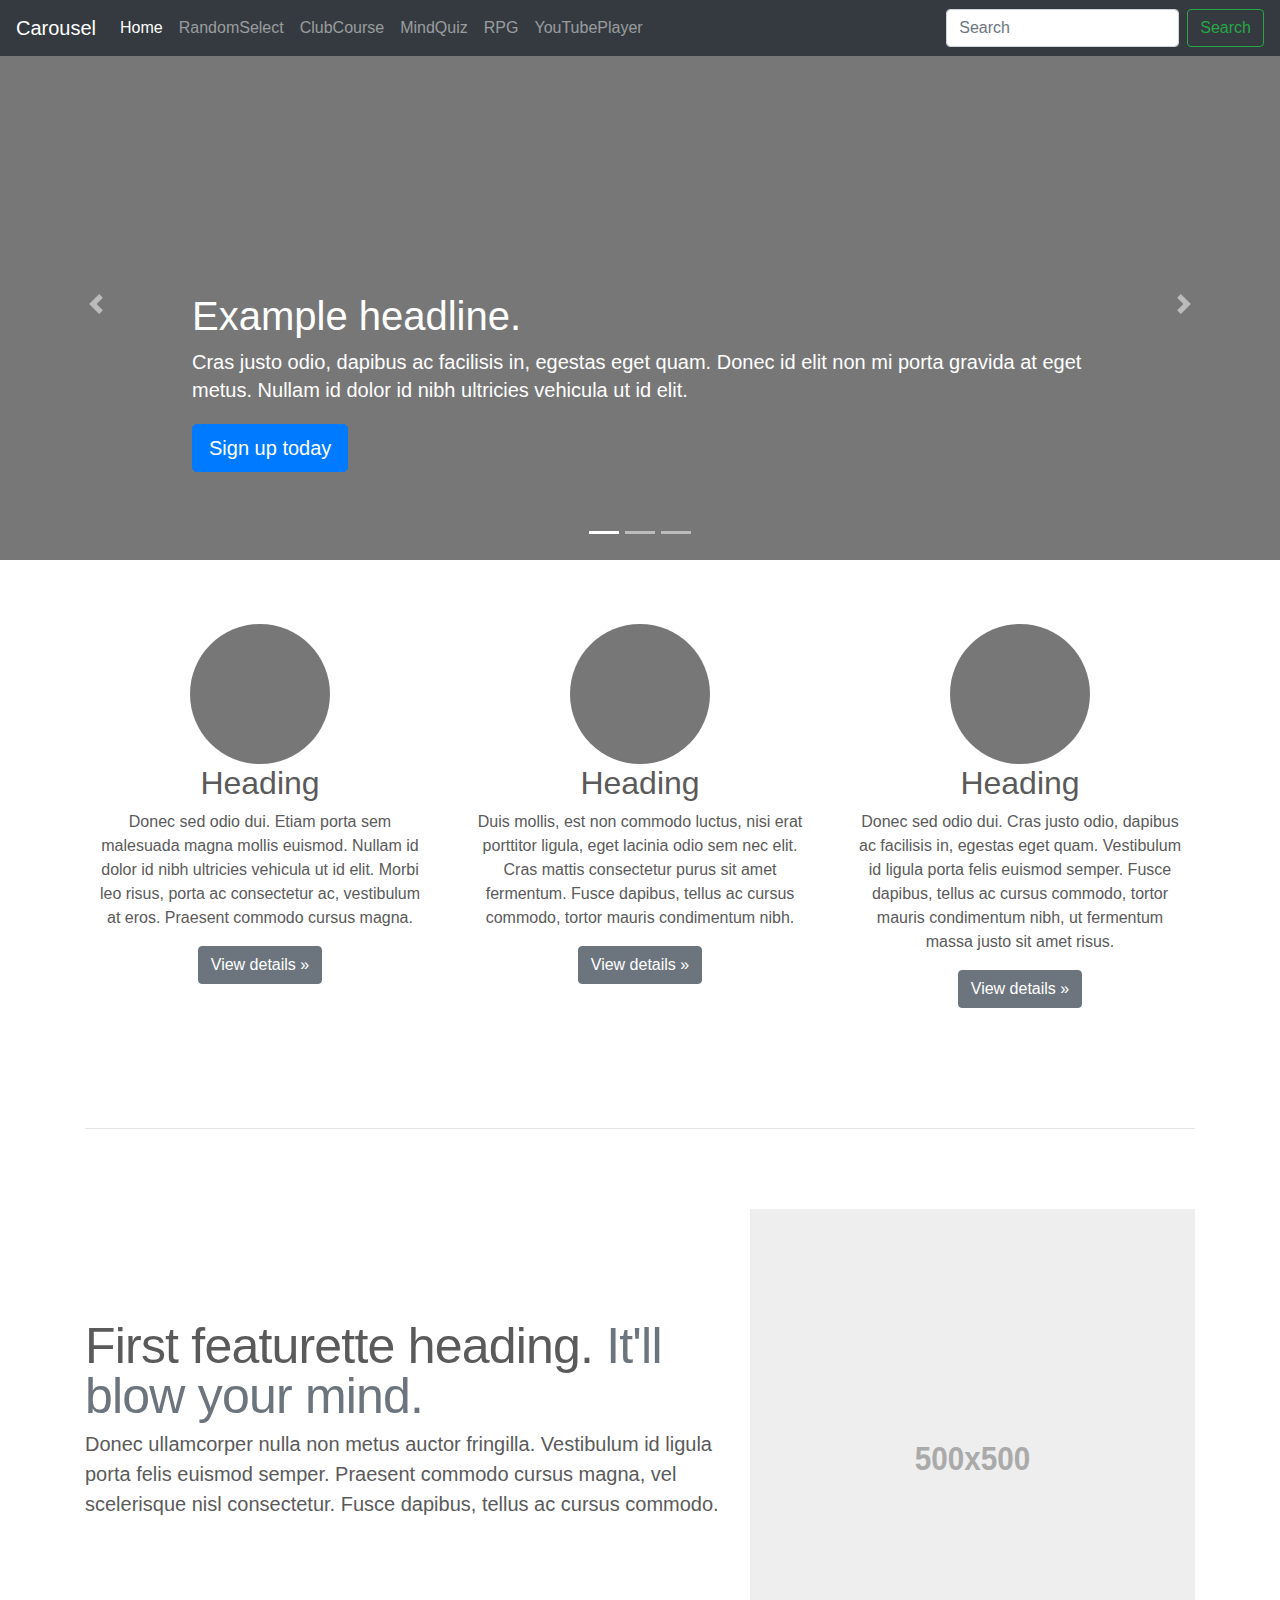
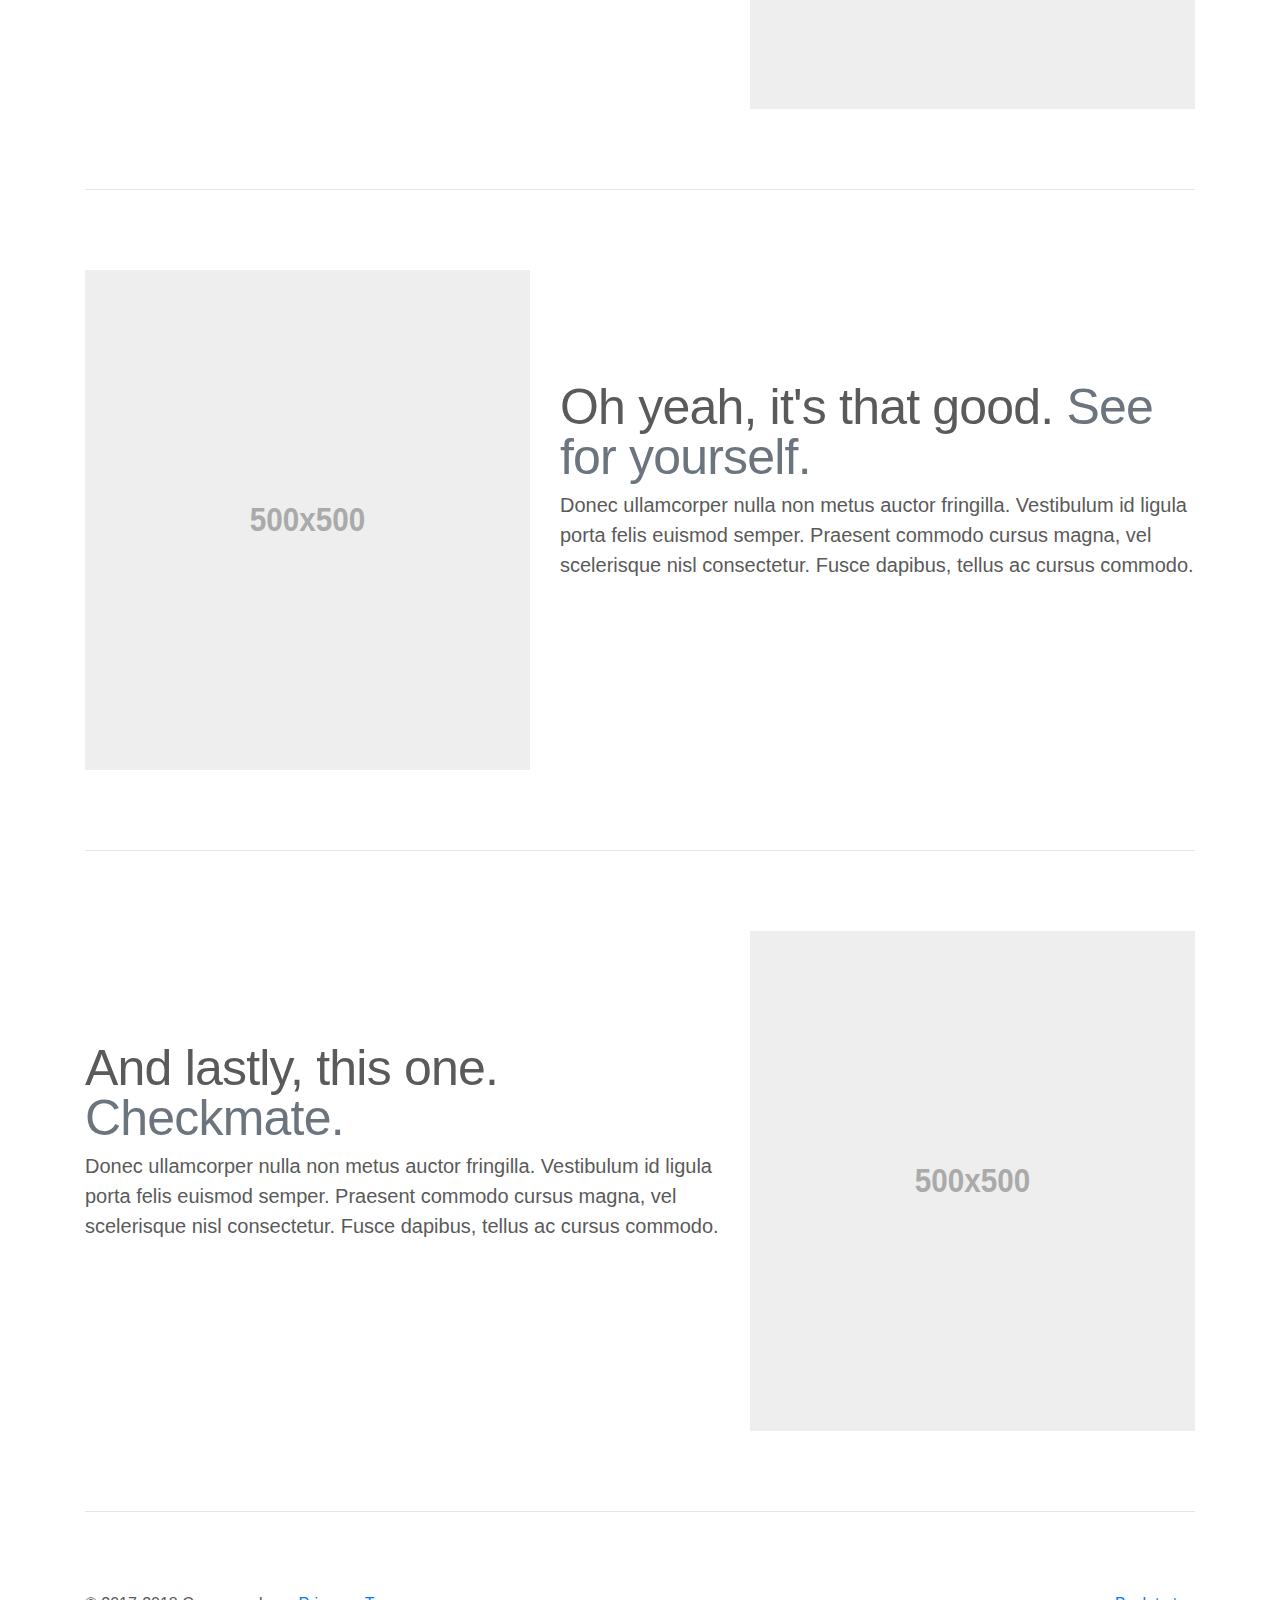
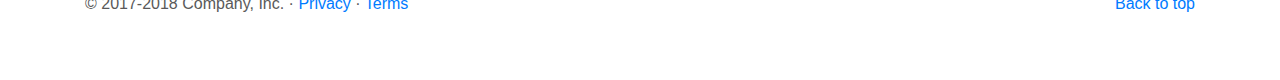
<file: index.html>
<!doctype html>
<html lang="en">
  <head>
    <meta charset="utf-8">
    <meta name="viewport" content="width=device-width, initial-scale=1, shrink-to-fit=no">
    <meta name="description" content="">
    <meta name="author" content="">
    <link rel="icon" href="favicon.ico">

    <title>Carousel Template for Bootstrap</title>

    <!-- Bootstrap core CSS -->
    <link href="dist/css/bootstrap.min.css" rel="stylesheet">

    <!-- Custom styles for this template -->
    <link href="carousel.css" rel="stylesheet">
  </head>
  <body>

    <header>
      <nav class="navbar navbar-expand-md navbar-dark fixed-top bg-dark">
        <a class="navbar-brand" href="#">Carousel</a>
        <button class="navbar-toggler" type="button" data-toggle="collapse" data-target="#navbarCollapse" aria-controls="navbarCollapse" aria-expanded="false" aria-label="Toggle navigation">
          <span class="navbar-toggler-icon"></span>
        </button>
        <div class="collapse navbar-collapse" id="navbarCollapse">
          <ul class="navbar-nav mr-auto">
            <li class="nav-item active">
              <a class="nav-link" href="#">Home <span class="sr-only">(current)</span></a>
            </li>
            <li class="nav-item">
              <a class="nav-link" href="random_selector.html">RandomSelect</a>
            </li>
            <li class="nav-item">
              <a class="nav-link" href="club_course.html">ClubCourse</a>
            </li>
            <li class="nav-item">
              <a class="nav-link" href="mind_quiz.html">MindQuiz</a>
          </li>
          <li class="nav-item">
            <a class="nav-link" href="simple_RPG.html">RPG</a>
        </li>
        <li class="nav-iteme">
          <a class="nav-link" href="youtube_player.html">YouTubePlayer</a>
      </li>
            <!-- <li class="nav-item">
              <a class="nav-link disabled" href="#">Disabled</a>
            </li> -->
          </ul>
          <form class="form-inline mt-2 mt-md-0">
            <input class="form-control mr-sm-2" type="text" placeholder="Search" aria-label="Search">
            <button class="btn btn-outline-success my-2 my-sm-0" type="submit">Search</button>
          </form>
        </div>
      </nav>
    </header>

    <main role="main">

      <div id="myCarousel" class="carousel slide" data-ride="carousel">
        <ol class="carousel-indicators">
          <li data-target="#myCarousel" data-slide-to="0" class="active"></li>
          <li data-target="#myCarousel" data-slide-to="1"></li>
          <li data-target="#myCarousel" data-slide-to="2"></li>
        </ol>
        <div class="carousel-inner">
          <div class="carousel-item active">
            <img class="first-slide" src="[data-uri]" alt="First slide">
            <div class="container">
              <div class="carousel-caption text-left">
                <h1>Example headline.</h1>
                <p>Cras justo odio, dapibus ac facilisis in, egestas eget quam. Donec id elit non mi porta gravida at eget metus. Nullam id dolor id nibh ultricies vehicula ut id elit.</p>
                <p><a class="btn btn-lg btn-primary" href="#" role="button">Sign up today</a></p>
              </div>
            </div>
          </div>
          <div class="carousel-item">
            <img class="second-slide" src="[data-uri]" alt="Second slide">
            <div class="container">
              <div class="carousel-caption">
                <h1>Another example headline.</h1>
                <p>Cras justo odio, dapibus ac facilisis in, egestas eget quam. Donec id elit non mi porta gravida at eget metus. Nullam id dolor id nibh ultricies vehicula ut id elit.</p>
                <p><a class="btn btn-lg btn-primary" href="#" role="button">Learn more</a></p>
              </div>
            </div>
          </div>
          <div class="carousel-item">
            <img class="third-slide" src="[data-uri]" alt="Third slide">
            <div class="container">
              <div class="carousel-caption text-right">
                <h1>One more for good measure.</h1>
                <p>Cras justo odio, dapibus ac facilisis in, egestas eget quam. Donec id elit non mi porta gravida at eget metus. Nullam id dolor id nibh ultricies vehicula ut id elit.</p>
                <p><a class="btn btn-lg btn-primary" href="#" role="button">Browse gallery</a></p>
              </div>
            </div>
          </div>
        </div>
        <a class="carousel-control-prev" href="#myCarousel" role="button" data-slide="prev">
          <span class="carousel-control-prev-icon" aria-hidden="true"></span>
          <span class="sr-only">Previous</span>
        </a>
        <a class="carousel-control-next" href="#myCarousel" role="button" data-slide="next">
          <span class="carousel-control-next-icon" aria-hidden="true"></span>
          <span class="sr-only">Next</span>
        </a>
      </div>


      <!-- Marketing messaging and featurettes
      ================================================== -->
      <!-- Wrap the rest of the page in another container to center all the content. -->

      <div class="container marketing">

        <!-- Three columns of text below the carousel -->
        <div class="row">
          <div class="col-lg-4">
            <img class="rounded-circle" src="[data-uri]" alt="Generic placeholder image" width="140" height="140">
            <h2>Heading</h2>
            <p>Donec sed odio dui. Etiam porta sem malesuada magna mollis euismod. Nullam id dolor id nibh ultricies vehicula ut id elit. Morbi leo risus, porta ac consectetur ac, vestibulum at eros. Praesent commodo cursus magna.</p>
            <p><a class="btn btn-secondary" href="#" role="button">View details &raquo;</a></p>
          </div><!-- /.col-lg-4 -->
          <div class="col-lg-4">
            <img class="rounded-circle" src="[data-uri]" alt="Generic placeholder image" width="140" height="140">
            <h2>Heading</h2>
            <p>Duis mollis, est non commodo luctus, nisi erat porttitor ligula, eget lacinia odio sem nec elit. Cras mattis consectetur purus sit amet fermentum. Fusce dapibus, tellus ac cursus commodo, tortor mauris condimentum nibh.</p>
            <p><a class="btn btn-secondary" href="#" role="button">View details &raquo;</a></p>
          </div><!-- /.col-lg-4 -->
          <div class="col-lg-4">
            <img class="rounded-circle" src="[data-uri]" alt="Generic placeholder image" width="140" height="140">
            <h2>Heading</h2>
            <p>Donec sed odio dui. Cras justo odio, dapibus ac facilisis in, egestas eget quam. Vestibulum id ligula porta felis euismod semper. Fusce dapibus, tellus ac cursus commodo, tortor mauris condimentum nibh, ut fermentum massa justo sit amet risus.</p>
            <p><a class="btn btn-secondary" href="#" role="button">View details &raquo;</a></p>
          </div><!-- /.col-lg-4 -->
        </div><!-- /.row -->


        <!-- START THE FEATURETTES -->

        <hr class="featurette-divider">

        <div class="row featurette">
          <div class="col-md-7">
            <h2 class="featurette-heading">First featurette heading. <span class="text-muted">It'll blow your mind.</span></h2>
            <p class="lead">Donec ullamcorper nulla non metus auctor fringilla. Vestibulum id ligula porta felis euismod semper. Praesent commodo cursus magna, vel scelerisque nisl consectetur. Fusce dapibus, tellus ac cursus commodo.</p>
          </div>
          <div class="col-md-5">
            <img class="featurette-image img-fluid mx-auto" data-src="holder.js/500x500/auto" alt="Generic placeholder image">
          </div>
        </div>

        <hr class="featurette-divider">

        <div class="row featurette">
          <div class="col-md-7 order-md-2">
            <h2 class="featurette-heading">Oh yeah, it's that good. <span class="text-muted">See for yourself.</span></h2>
            <p class="lead">Donec ullamcorper nulla non metus auctor fringilla. Vestibulum id ligula porta felis euismod semper. Praesent commodo cursus magna, vel scelerisque nisl consectetur. Fusce dapibus, tellus ac cursus commodo.</p>
          </div>
          <div class="col-md-5 order-md-1">
            <img class="featurette-image img-fluid mx-auto" data-src="holder.js/500x500/auto" alt="Generic placeholder image">
          </div>
        </div>

        <hr class="featurette-divider">

        <div class="row featurette">
          <div class="col-md-7">
            <h2 class="featurette-heading">And lastly, this one. <span class="text-muted">Checkmate.</span></h2>
            <p class="lead">Donec ullamcorper nulla non metus auctor fringilla. Vestibulum id ligula porta felis euismod semper. Praesent commodo cursus magna, vel scelerisque nisl consectetur. Fusce dapibus, tellus ac cursus commodo.</p>
          </div>
          <div class="col-md-5">
            <img class="featurette-image img-fluid mx-auto" data-src="holder.js/500x500/auto" alt="Generic placeholder image">
          </div>
        </div>

        <hr class="featurette-divider">

        <!-- /END THE FEATURETTES -->

      </div><!-- /.container -->


      <!-- FOOTER -->
      <footer class="container">
        <p class="float-right"><a href="#">Back to top</a></p>
        <p>&copy; 2017-2018 Company, Inc. &middot; <a href="#">Privacy</a> &middot; <a href="#">Terms</a></p>
      </footer>
    </main>

    <!-- Bootstrap core JavaScript
    ================================================== -->
    <!-- Placed at the end of the document so the pages load faster -->
    <script src="https://code.jquery.com/jquery-3.3.1.slim.min.js" integrity="sha384-q8i/X+965DzO0rT7abK41JStQIAqVgRVzpbzo5smXKp4YfRvH+8abtTE1Pi6jizo" crossorigin="anonymous"></script>
    <script>window.jQuery || document.write('<script src="assets/js/vendor/jquery-slim.min.js"><\/script>')</script>
    <script src="assets/js/vendor/popper.min.js"></script>
    <script src="dist/js/bootstrap.min.js"></script>
    <!-- Just to make our placeholder images work. Don't actually copy the next line! -->
    <script src="assets/js/vendor/holder.min.js"></script>
  </body>
</html>
</file>
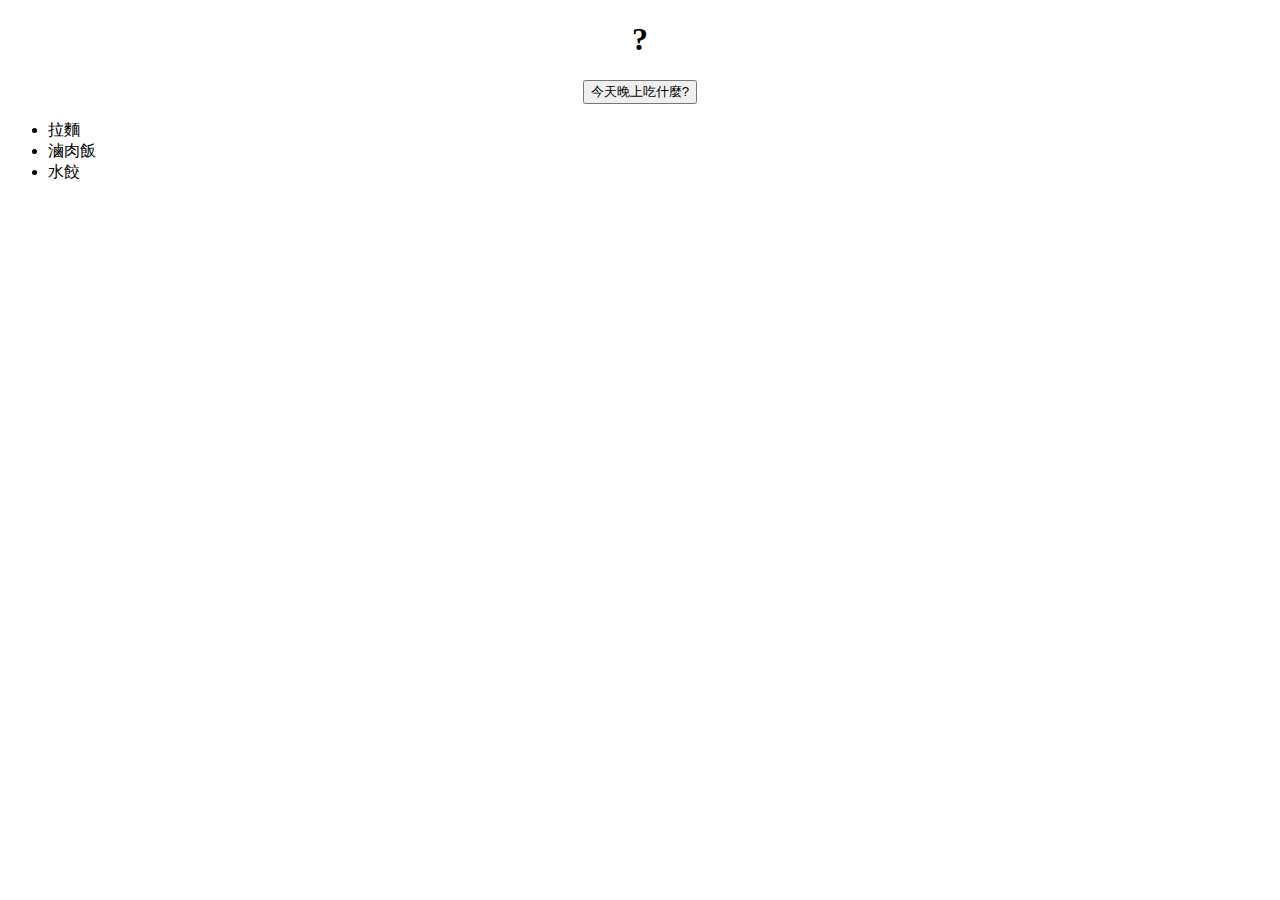
<file: lab1/index.html>
<!DOCTYPE html>
<html>

<head>
    <meta charset="utf-8">
    <meta http-equiv="X-UA-Compatible" content="IE=edge">
    <title></title>
    <meta name="description" content="">
    <meta name="viewport" content="width=device-width, initial-scale=1">
    <link rel="stylesheet" href="style.css">
</head>

<body>
    <h1>?</h1>
    <input type="button" value="今天晚上吃什麼?">
    <ul id = "choice">
        <li>拉麵</li>
        <li>滷肉飯</li>
        <li>水餃</li>
    </ul>
    <img id="wired">
    <script src="https://code.jquery.com/jquery-3.6.0.min.js"></script>
    <script src="main.js" async defer></script>
</body>

</html>
</file>
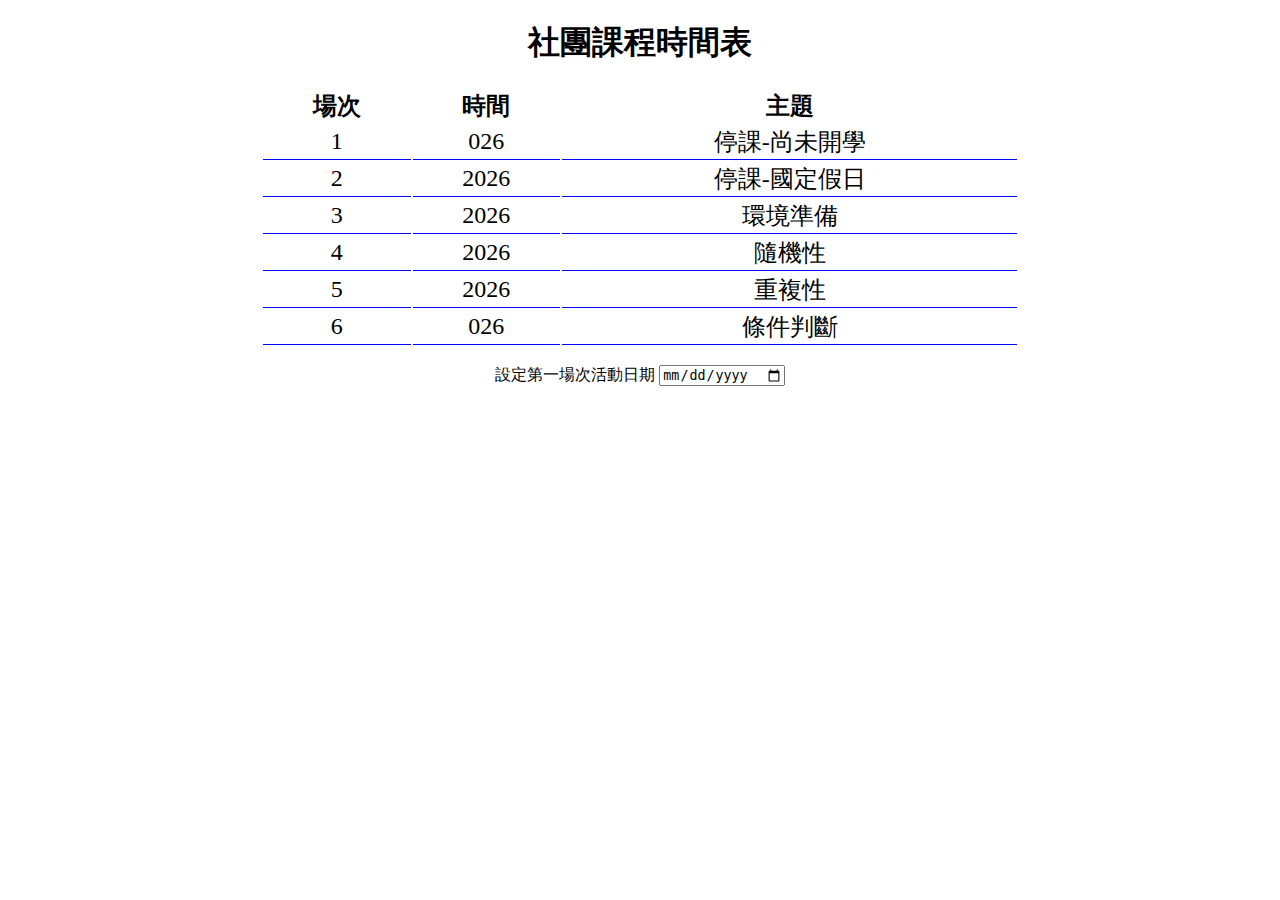
<file: lab2/index.html>
<!DOCTYPE html>
<html>

<head>
    <meta charset="utf-8">
    <meta http-equiv="X-UA-Compatible" content="IE=edge">
    <title></title>
    <meta name="description" content="">
    <meta name="viewport" content="width=device-width, initial-scale=1">
    <link rel="stylesheet" href="style.css">
</head>

<body>
    <h1>社團課程時間表</h1>
    <table id="courseTable"></table><br>
    設定第一場次活動日期 <input type="date" id="myDate" name="myDate">
    <script src="http://code.jquery.com/jquery-3.6.0.min.js"></script>
    <script src="topic.js"></script>
    <script src="main.js"></script>
</body>

</html>
</file>
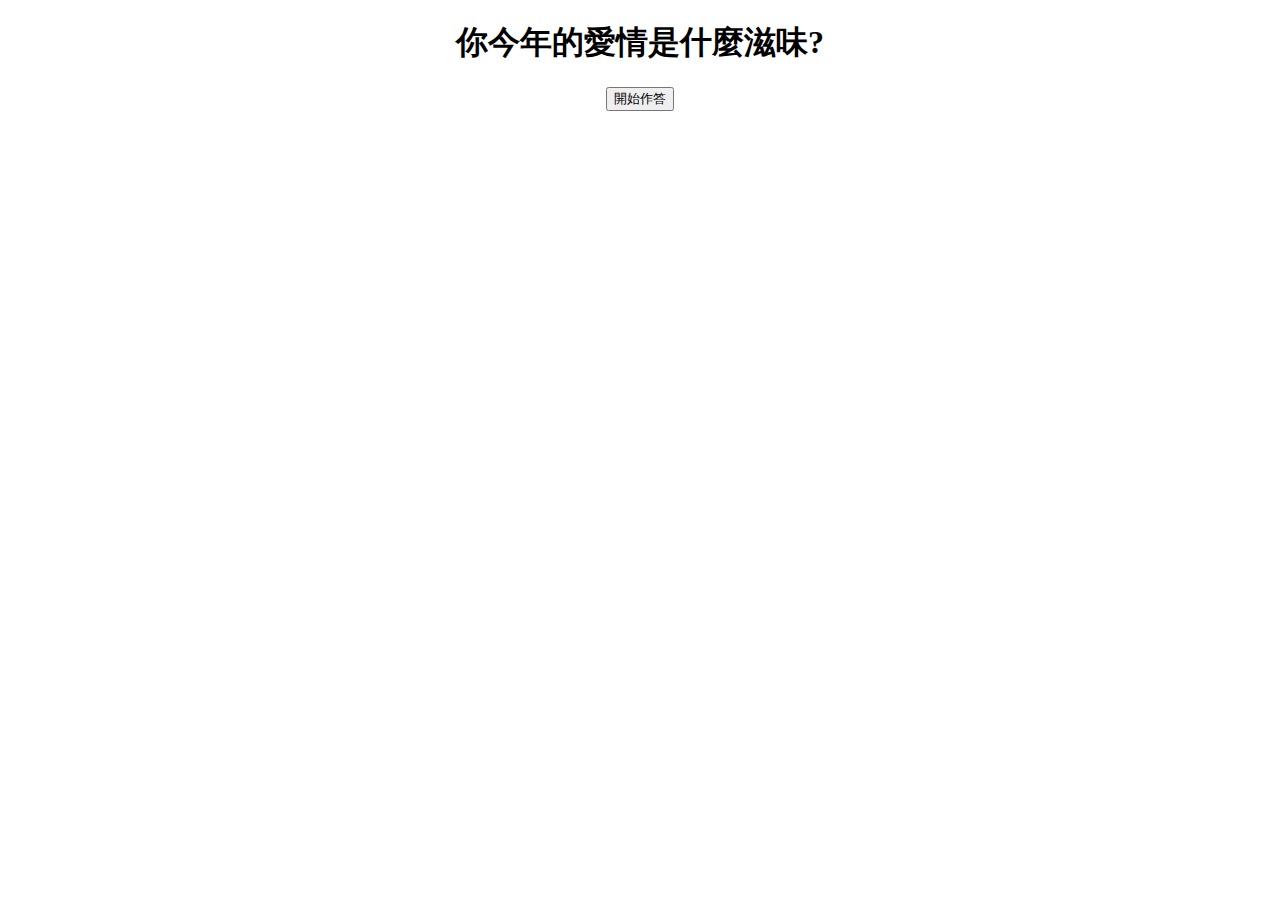
<file: lab3/index.html>
<!DOCTYPE html>
<html>
    <head>
        <meta charset="utf-8">
        <meta http-equiv="X-UA-Compatible" content="IE=edge">
        <title>Mind Quiz</title>
        <meta name="description" content="">
        <meta name="viewport" content="width=device-width, initial-scale=1">
        <link rel="stylesheet" href="style.css">
    </head>
    <body>
        <h1>你今年的愛情是什麼滋味?</h1>
        <div>
            <h2 id="question"></h2>
            <div id="options"></div>
        </div>
        <input id="startButton" type="button" value="開始作答">
        <script src="https://code.jquery.com/jquery-3.6.0.min.js"></script>
        <script src="data.js"></script>
        <script src="main.js"></script>
    </body>
</html>
</file>
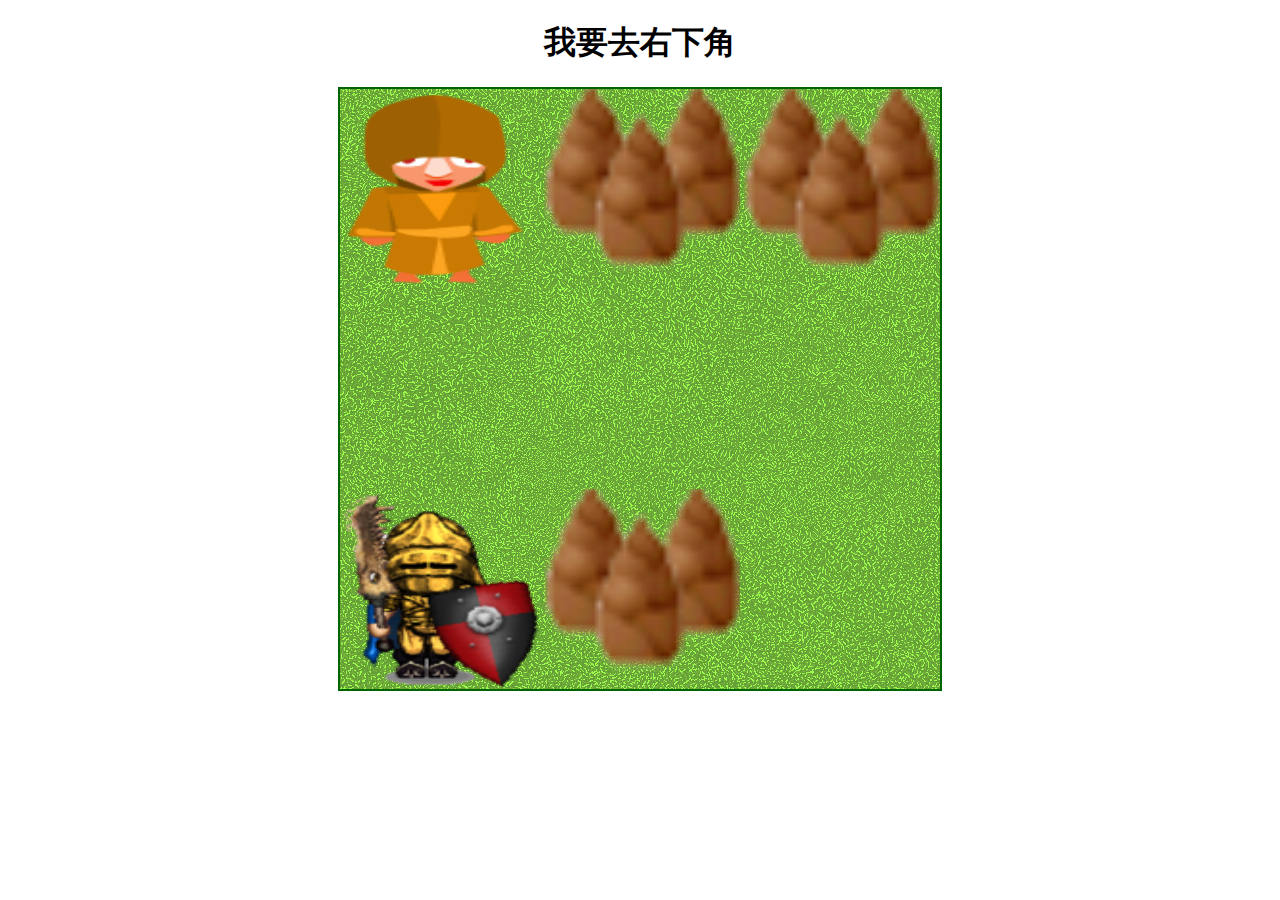
<file: lab4/index.html>
<!DOCTYPE html>
<html>

<head>
    <meta charset="utf-8">
    <meta http-equiv="X-UA-Compatible" content="IE=edge">
    <title>simpleRPG</title>
    <meta name="description" content="">
    <meta name="viewport" content="width=device-width, initial-scale=1">
    <link rel="stylesheet" href="style.css">
</head>

<body>
    <h1>我要去右下角</h1>
    <div>
        <canvas id="myCanvas" width="600" height="600"></canvas>
        <p id="talkBox"></p>
    </div>
    <script src="https://code.jquery.com/jquery-3.6.0.min.js"></script>
    <script src="main.js" async defer></script>
</body>

</html>
</file>
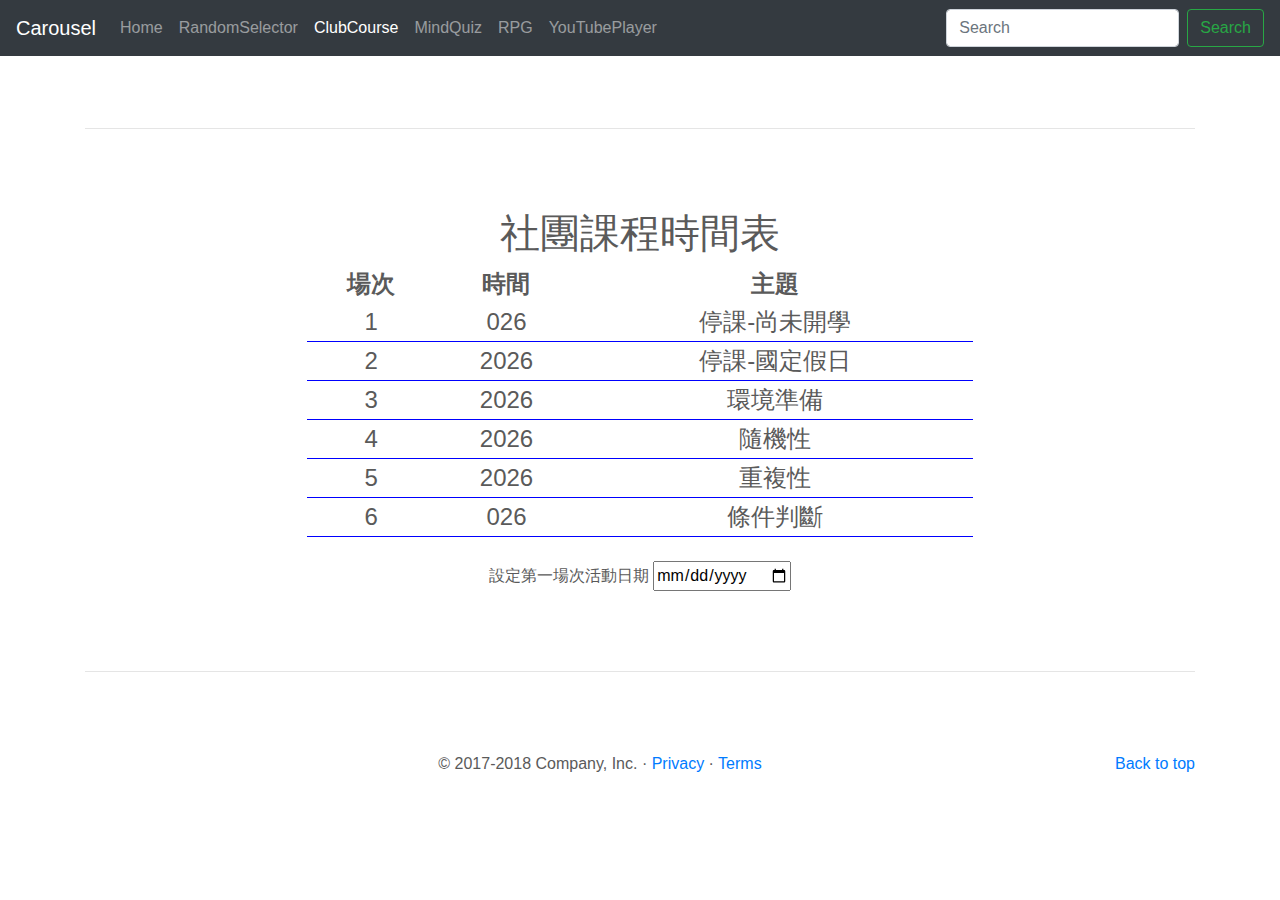
<file: club_course.html>
<!doctype html>
<html lang="en">

<head>
    <meta charset="utf-8">
    <meta name="viewport" content="width=device-width, initial-scale=1, shrink-to-fit=no">
    <meta name="description" content="">
    <meta name="author" content="">
    <link rel="icon" href="favicon.ico">

    <title>Carousel Template for Bootstrap</title>

    <!-- Bootstrap core CSS -->
    <link href="dist/css/bootstrap.min.css" rel="stylesheet">
    <link href="lab2/style.css" rel="stylesheet">

    <!-- Custom styles for this template -->
    <link href="carousel.css" rel="stylesheet">
</head>

<body>

    <header>
        <nav class="navbar navbar-expand-md navbar-dark fixed-top bg-dark">
            <a class="navbar-brand" href="#">Carousel</a>
            <button class="navbar-toggler" type="button" data-toggle="collapse" data-target="#navbarCollapse"
                aria-controls="navbarCollapse" aria-expanded="false" aria-label="Toggle navigation">
                <span class="navbar-toggler-icon"></span>
            </button>
            <div class="collapse navbar-collapse" id="navbarCollapse">
                <ul class="navbar-nav mr-auto">
                    <li class="nav-item">
                        <a class="nav-link" href="index.html">Home </a>
                    </li>
                    <li class="nav-item">
                        <a class="nav-link" href="random_selector.html">RandomSelector </a>
                    </li>
                    <li class="nav-item active">
                        <a class="nav-link" href="#">ClubCourse<span class="sr-only">(current)</span></a>
                    </li>
                    <li class="nav-item">
                        <a class="nav-link" href="mind_quiz.html">MindQuiz</a>
                    </li>
                    <li class="nav-item">
                        <a class="nav-link" href="simple_RPG.html">RPG</a>
                    </li>
                    <li class="nav-iteme">
                        <a class="nav-link" href="youtube_player.html">YouTubePlayer</a>
                    </li>
                    <!-- <li class="nav-item">
              <a class="nav-link disabled" href="#">Disabled</a>
            </li> -->
                </ul>
                <form class="form-inline mt-2 mt-md-0">
                    <input class="form-control mr-sm-2" type="text" placeholder="Search" aria-label="Search">
                    <button class="btn btn-outline-success my-2 my-sm-0" type="submit">Search</button>
                </form>
            </div>
        </nav>
    </header>

    <main role="main">



        <!-- Marketing messaging and featurettes
      ================================================== -->
        <!-- Wrap the rest of the page in another container to center all the content. -->

        <div class="container marketing">

            <!-- START THE FEATURETTES -->

            <hr class="featurette-divider">

            <h1>社團課程時間表</h1>

            <table id="courseTable"></table><br>
            設定第一場次活動日期 <input type="date" id="myDate" name="myDate">

            <hr class="featurette-divider">

            <!-- /END THE FEATURETTES -->

        </div><!-- /.container -->


        <!-- FOOTER -->
        <footer class="container">
            <p class="float-right"><a href="#">Back to top</a></p>
            <p>&copy; 2017-2018 Company, Inc. &middot; <a href="#">Privacy</a> &middot; <a href="#">Terms</a></p>
        </footer>
    </main>

    <!-- Bootstrap core JavaScript
    ================================================== -->
    <!-- Placed at the end of the document so the pages load faster -->
    <script src="https://code.jquery.com/jquery-3.3.1.slim.min.js"
        integrity="sha384-q8i/X+965DzO0rT7abK41JStQIAqVgRVzpbzo5smXKp4YfRvH+8abtTE1Pi6jizo"
        crossorigin="anonymous"></script>
    <script>window.jQuery || document.write('<script src="assets/js/vendor/jquery-slim.min.js"><\/script>')</script>
    <script src="assets/js/vendor/popper.min.js"></script>
    <script src="dist/js/bootstrap.min.js"></script>
    <!-- Just to make our placeholder images work. Don't actually copy the next line! -->
    <script src="assets/js/vendor/holder.min.js"></script>
    <script src="lab2/topic.js"></script>
    <script src="lab2/main.js"></script>
</body>

</html>
</file>
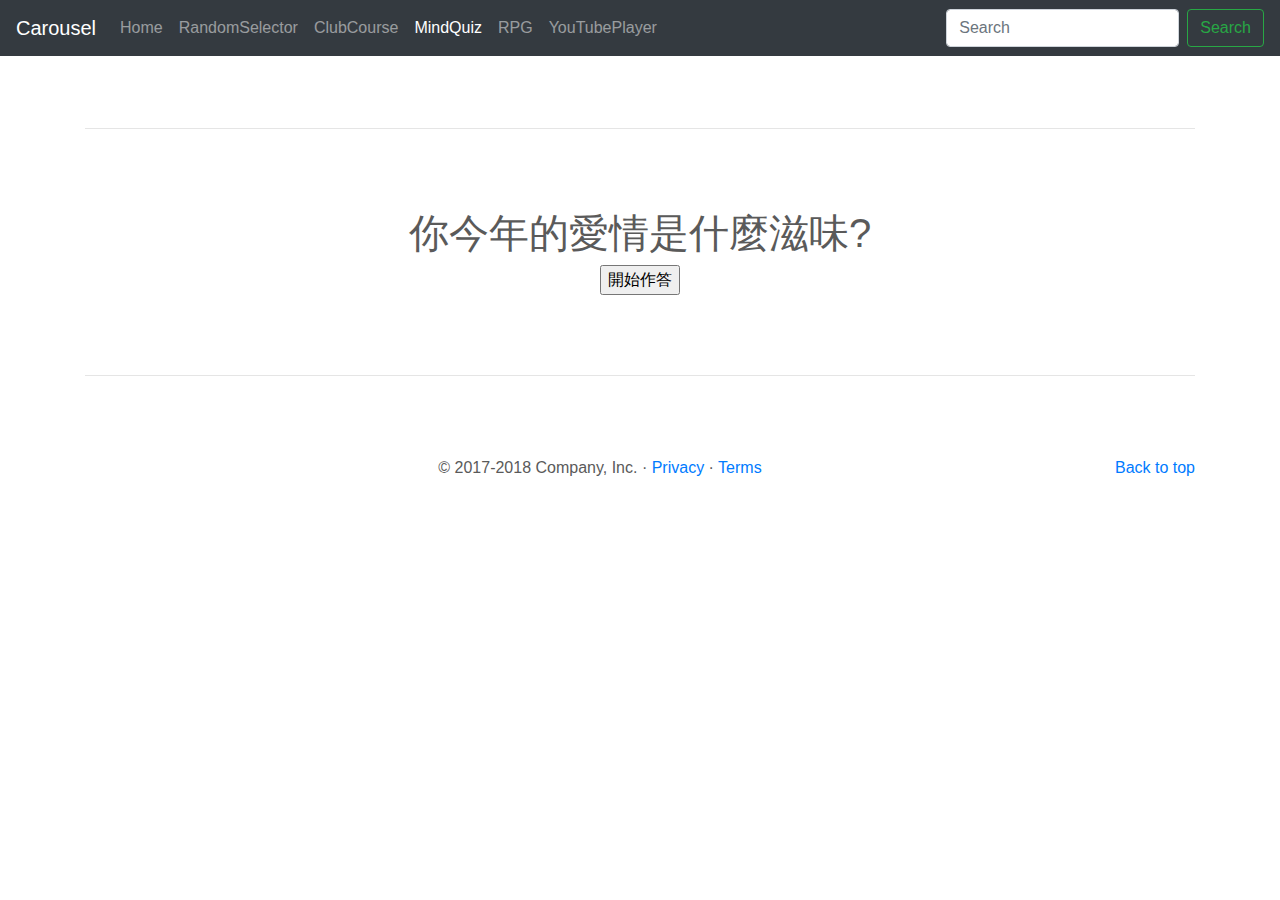
<file: mind_quiz.html>
<!doctype html>
<html lang="en">

<head>
    <meta charset="utf-8">
    <meta name="viewport" content="width=device-width, initial-scale=1, shrink-to-fit=no">
    <meta name="description" content="">
    <meta name="author" content="">
    <link rel="icon" href="favicon.ico">

    <title>Carousel Template for Bootstrap</title>

    <!-- Bootstrap core CSS -->
    <link href="dist/css/bootstrap.min.css" rel="stylesheet">
    <link href="lab3/style.css" rel="stylesheet">

    <!-- Custom styles for this template -->
    <link href="carousel.css" rel="stylesheet">
</head>

<body>

    <header>
        <nav class="navbar navbar-expand-md navbar-dark fixed-top bg-dark">
            <a class="navbar-brand" href="#">Carousel</a>
            <button class="navbar-toggler" type="button" data-toggle="collapse" data-target="#navbarCollapse"
                aria-controls="navbarCollapse" aria-expanded="false" aria-label="Toggle navigation">
                <span class="navbar-toggler-icon"></span>
            </button>
            <div class="collapse navbar-collapse" id="navbarCollapse">
                <ul class="navbar-nav mr-auto">
                    <li class="nav-item">
                        <a class="nav-link" href="index.html">Home </a>
                    </li>
                    <li class="nav-item">
                        <a class="nav-link" href="random_selector.html">RandomSelector </a>
                    </li>
                    <li class="nav-item">
                        <a class="nav-link" href="club_course.html">ClubCourse</a>
                    </li>
                    <li class="nav-item active">
                        <a class="nav-link" href="#">MindQuiz <span class="sr-only">(current)</span></a>
                    </li>
                    <li class="nav-item">
                        <a class="nav-link" href="simple_RPG.html">RPG</a>
                    </li>
                    <li class="nav-iteme">
                        <a class="nav-link" href="youtube_player.html">YouTubePlayer</a>
                    </li>
                    <!-- <li class="nav-item">
              <a class="nav-link disabled" href="#">Disabled</a>
            </li> -->
                </ul>
                <form class="form-inline mt-2 mt-md-0">
                    <input class="form-control mr-sm-2" type="text" placeholder="Search" aria-label="Search">
                    <button class="btn btn-outline-success my-2 my-sm-0" type="submit">Search</button>
                </form>
            </div>
        </nav>
    </header>

    <main role="main">



        <!-- Marketing messaging and featurettes
      ================================================== -->
        <!-- Wrap the rest of the page in another container to center all the content. -->

        <div class="container marketing">

            <!-- START THE FEATURETTES -->

            <hr class="featurette-divider">

            <h1>你今年的愛情是什麼滋味?</h1>
            <div>
                <h2 id="question"></h2>
                <div id="options"></div>
            </div>
            <input id="startButton" type="button" value="開始作答">

            <hr class="featurette-divider">

            <!-- /END THE FEATURETTES -->

        </div><!-- /.container -->


        <!-- FOOTER -->
        <footer class="container">
            <p class="float-right"><a href="#">Back to top</a></p>
            <p>&copy; 2017-2018 Company, Inc. &middot; <a href="#">Privacy</a> &middot; <a href="#">Terms</a></p>
        </footer>
    </main>

    <!-- Bootstrap core JavaScript
    ================================================== -->
    <!-- Placed at the end of the document so the pages load faster -->
    <script src="https://code.jquery.com/jquery-3.3.1.slim.min.js"
        integrity="sha384-q8i/X+965DzO0rT7abK41JStQIAqVgRVzpbzo5smXKp4YfRvH+8abtTE1Pi6jizo"
        crossorigin="anonymous"></script>
    <script>window.jQuery || document.write('<script src="assets/js/vendor/jquery-slim.min.js"><\/script>')</script>
    <script src="assets/js/vendor/popper.min.js"></script>
    <script src="dist/js/bootstrap.min.js"></script>
    <!-- Just to make our placeholder images work. Don't actually copy the next line! -->
    <script src="assets/js/vendor/holder.min.js"></script>
    <script src="lab3/data.js"></script>
    <script src="lab3/main.js"></script>
</body>

</html>
</file>
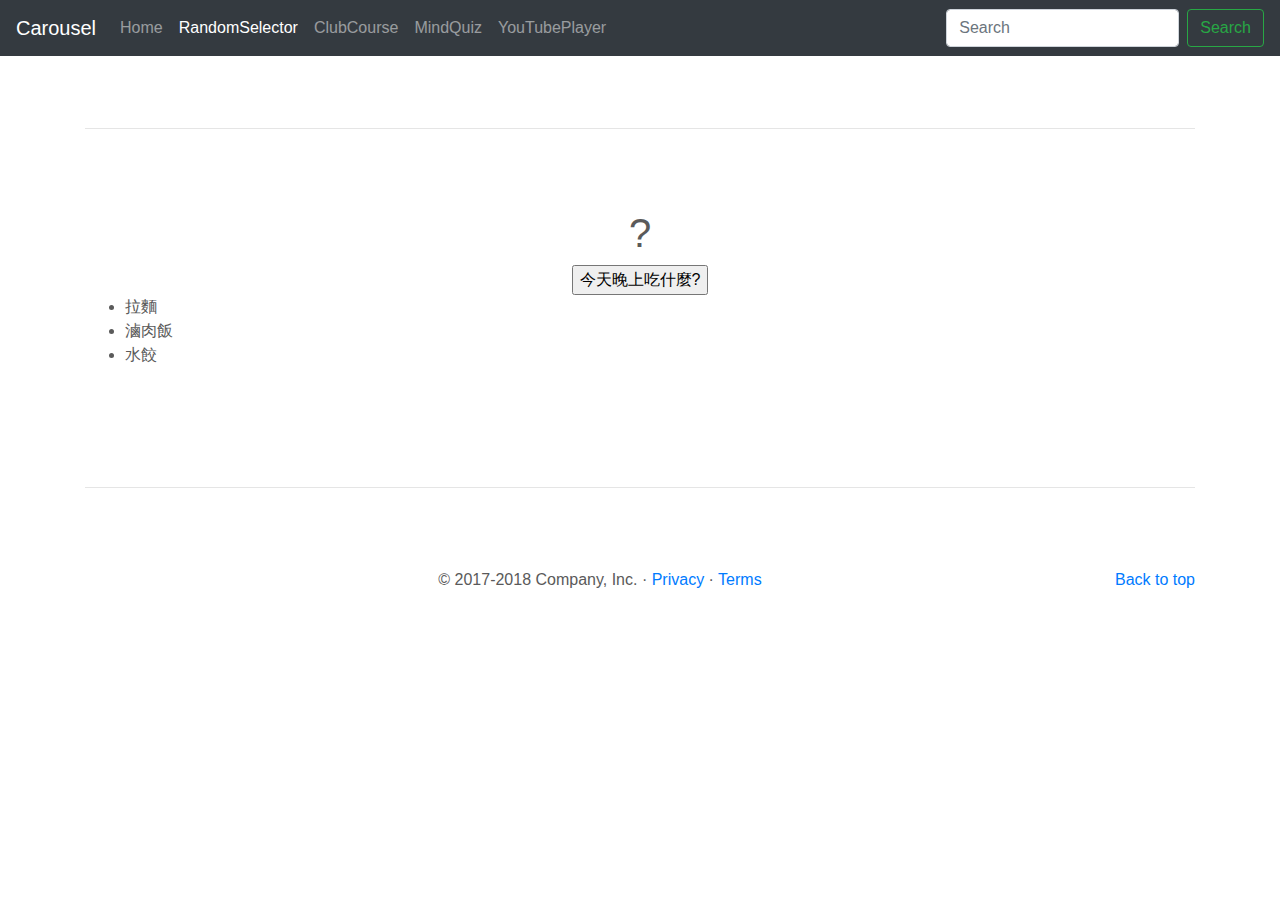
<file: random_selector.html>
<!doctype html>
<html lang="en">

<head>
    <meta charset="utf-8">
    <meta name="viewport" content="width=device-width, initial-scale=1, shrink-to-fit=no">
    <meta name="description" content="">
    <meta name="author" content="">
    <link rel="icon" href="favicon.ico">

    <title>Carousel Template for Bootstrap</title>

    <!-- Bootstrap core CSS -->
    <link href="dist/css/bootstrap.min.css" rel="stylesheet">
    <link href="lab1/style.css" rel="stylesheet">

    <!-- Custom styles for this template -->
    <link href="carousel.css" rel="stylesheet">
</head>

<body>

    <header>
        <nav class="navbar navbar-expand-md navbar-dark fixed-top bg-dark">
            <a class="navbar-brand" href="#">Carousel</a>
            <button class="navbar-toggler" type="button" data-toggle="collapse" data-target="#navbarCollapse"
                aria-controls="navbarCollapse" aria-expanded="false" aria-label="Toggle navigation">
                <span class="navbar-toggler-icon"></span>
            </button>
            <div class="collapse navbar-collapse" id="navbarCollapse">
                <ul class="navbar-nav mr-auto">
                    <li class="nav-item">
                        <a class="nav-link" href="index.html">Home </a>
                    </li>
                    <li class="nav-item active">
                        <a class="nav-link" href="#">RandomSelector <span class="sr-only">(current)</span></a>
                    </li>
                    <li class="nav-item">
                        <a class="nav-link" href="club_course.html">ClubCourse</a>
                    </li>
                    <li class="nav-item">
                        <a class="nav-link" href="mind_quiz.html">MindQuiz</a>
                    </li>
                    <li class="nav-iteme">
                        <a class="nav-link" href="youtube_player.html">YouTubePlayer</a>
                    </li>
                    <!-- <li class="nav-item">
              <a class="nav-link disabled" href="#">Disabled</a>
            </li> -->
                </ul>
                <form class="form-inline mt-2 mt-md-0">
                    <input class="form-control mr-sm-2" type="text" placeholder="Search" aria-label="Search">
                    <button class="btn btn-outline-success my-2 my-sm-0" type="submit">Search</button>
                </form>
            </div>
        </nav>
    </header>

    <main role="main">



        <!-- Marketing messaging and featurettes
      ================================================== -->
        <!-- Wrap the rest of the page in another container to center all the content. -->

        <div class="container marketing">

            <!-- START THE FEATURETTES -->

            <hr class="featurette-divider">

            <h1>?</h1>
            <input type="button" value="今天晚上吃什麼?">
            <ul id="choice">
                <li>拉麵</li>
                <li>滷肉飯</li>
                <li>水餃</li>
            </ul>
            <img id="wired">

            <hr class="featurette-divider">

            <!-- /END THE FEATURETTES -->

        </div><!-- /.container -->


        <!-- FOOTER -->
        <footer class="container">
            <p class="float-right"><a href="#">Back to top</a></p>
            <p>&copy; 2017-2018 Company, Inc. &middot; <a href="#">Privacy</a> &middot; <a href="#">Terms</a></p>
        </footer>
    </main>

    <!-- Bootstrap core JavaScript
    ================================================== -->
    <!-- Placed at the end of the document so the pages load faster -->
    <script src="https://code.jquery.com/jquery-3.3.1.slim.min.js"
        integrity="sha384-q8i/X+965DzO0rT7abK41JStQIAqVgRVzpbzo5smXKp4YfRvH+8abtTE1Pi6jizo"
        crossorigin="anonymous"></script>
    <script>window.jQuery || document.write('<script src="assets/js/vendor/jquery-slim.min.js"><\/script>')</script>
    <script src="assets/js/vendor/popper.min.js"></script>
    <script src="dist/js/bootstrap.min.js"></script>
    <!-- Just to make our placeholder images work. Don't actually copy the next line! -->
    <script src="assets/js/vendor/holder.min.js"></script>
    <script src="lab1/main.js"></script>
</body>

</html>
</file>
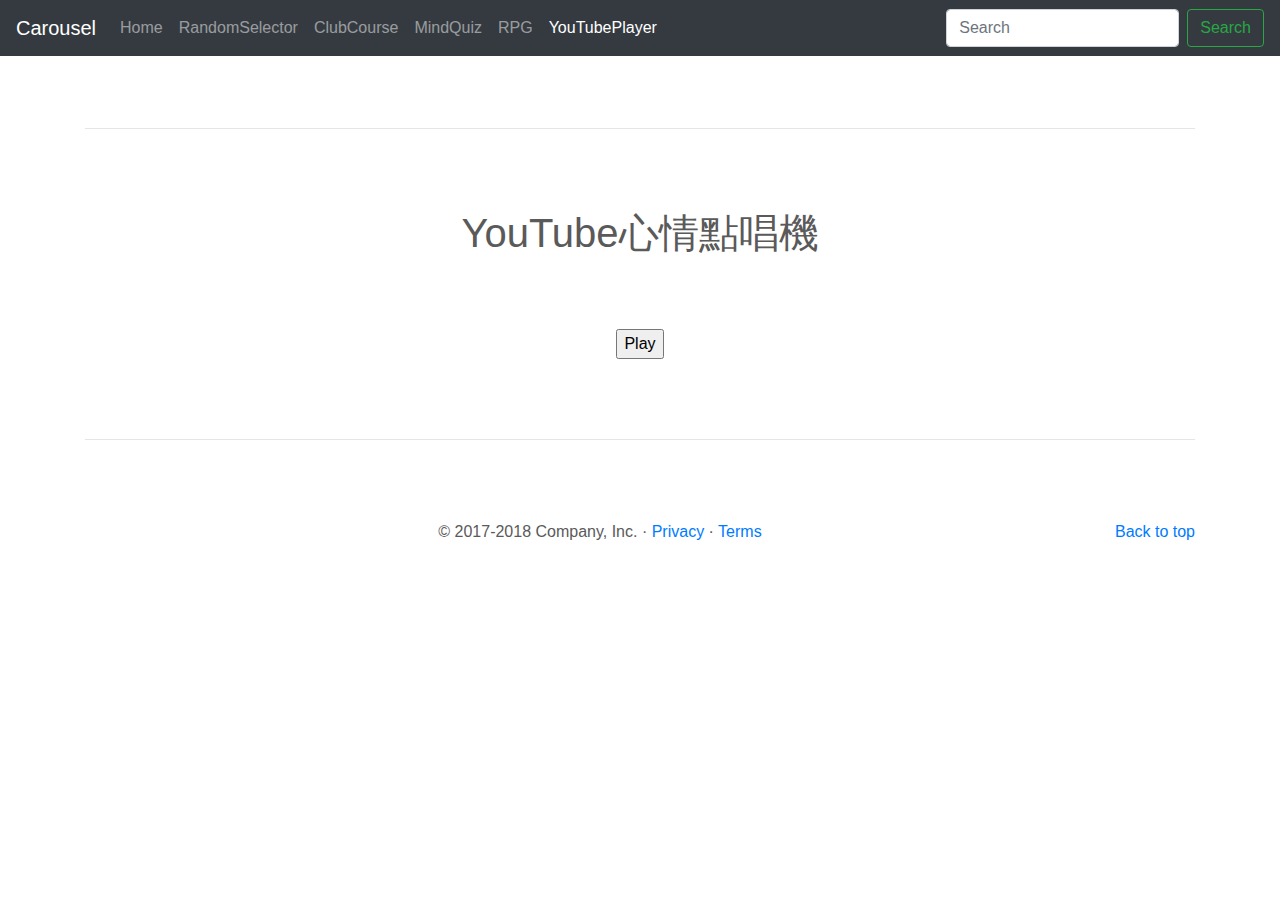
<file: youtube_player.html>
<!doctype html>
<html lang="en">

<head>
    <meta charset="utf-8">
    <meta name="viewport" content="width=device-width, initial-scale=1, shrink-to-fit=no">
    <meta name="description" content="">
    <meta name="author" content="">
    <link rel="icon" href="favicon.ico">

    <title>Carousel Template for Bootstrap</title>

    <!-- Bootstrap core CSS -->
    <link href="dist/css/bootstrap.min.css" rel="stylesheet">
    <link href="lab5/style.css" rel="stylesheet">

    <!-- Custom styles for this template -->
    <link href="carousel.css" rel="stylesheet">
</head>

<body>

    <header>
        <nav class="navbar navbar-expand-md navbar-dark fixed-top bg-dark">
            <a class="navbar-brand" href="#">Carousel</a>
            <button class="navbar-toggler" type="button" data-toggle="collapse" data-target="#navbarCollapse"
                aria-controls="navbarCollapse" aria-expanded="false" aria-label="Toggle navigation">
                <span class="navbar-toggler-icon"></span>
            </button>
            <div class="collapse navbar-collapse" id="navbarCollapse">
                <ul class="navbar-nav mr-auto">
                    <li class="nav-item">
                        <a class="nav-link" href="index.html">Home </a>
                    </li>
                    <li class="nav-item">
                        <a class="nav-link" href="random_selector.html">RandomSelector </a>
                    </li>
                    <li class="nav-item">
                        <a class="nav-link" href="#">ClubCourse</a>
                    </li>
                    <li class="nav-item">
                        <a class="nav-link" href="mind_quiz.html">MindQuiz</a>
                    </li>
                    <li class="nav-item">
                        <a class="nav-link" href="simple_RPG.html">RPG</a>
                    </li>
                    <li class="nav-item active">
                        <a class="nav-link" href="#">YouTubePlayer<span class="sr-only">(current)</span></a>
                    </li>
                    <!-- <li class="nav-item">
              <a class="nav-link disabled" href="#">Disabled</a>
            </li> -->
                </ul>
                <form class="form-inline mt-2 mt-md-0">
                    <input class="form-control mr-sm-2" type="text" placeholder="Search" aria-label="Search">
                    <button class="btn btn-outline-success my-2 my-sm-0" type="submit">Search</button>
                </form>
            </div>
        </nav>
    </header>

    <main role="main">



        <!-- Marketing messaging and featurettes
      ================================================== -->
        <!-- Wrap the rest of the page in another container to center all the content. -->

        <div class="container marketing">

            <!-- START THE FEATURETTES -->

            <hr class="featurette-divider">

            <h1>YouTube心情點唱機</h1>
            <h2></h2>
            <div id="player"></div>
            <br>
            <input id="playButton" type="button" value="Play">

            <hr class="featurette-divider">

            <!-- /END THE FEATURETTES -->

        </div><!-- /.container -->


        <!-- FOOTER -->
        <footer class="container">
            <p class="float-right"><a href="#">Back to top</a></p>
            <p>&copy; 2017-2018 Company, Inc. &middot; <a href="#">Privacy</a> &middot; <a href="#">Terms</a></p>
        </footer>
    </main>

    <!-- Bootstrap core JavaScript
    ================================================== -->
    <!-- Placed at the end of the document so the pages load faster -->
    <script src="https://code.jquery.com/jquery-3.3.1.slim.min.js"
        integrity="sha384-q8i/X+965DzO0rT7abK41JStQIAqVgRVzpbzo5smXKp4YfRvH+8abtTE1Pi6jizo"
        crossorigin="anonymous"></script>
    <script>window.jQuery || document.write('<script src="assets/js/vendor/jquery-slim.min.js"><\/script>')</script>
    <script src="assets/js/vendor/popper.min.js"></script>
    <script src="dist/js/bootstrap.min.js"></script>
    <!-- Just to make our placeholder images work. Don't actually copy the next line! -->
    <script src="assets/js/vendor/holder.min.js"></script>
    <script src="lab5/main.js"></script>
    <script src="lab5/playList.js"></script>
    <script src="https://code.jquery.com/jquery-3.6.0.min.js"></script>
    <script src="https://www.youtube.com/iframe_api"></script>
</body>

</html>
</file>
<file: carousel.css>
/* GLOBAL STYLES
-------------------------------------------------- */
/* Padding below the footer and lighter body text */

body {
  padding-top: 3rem;
  padding-bottom: 3rem;
  color: #5a5a5a;
}


/* CUSTOMIZE THE CAROUSEL
-------------------------------------------------- */

/* Carousel base class */
.carousel {
  margin-bottom: 4rem;
}
/* Since positioning the image, we need to help out the caption */
.carousel-caption {
  bottom: 3rem;
  z-index: 10;
}

/* Declare heights because of positioning of img element */
.carousel-item {
  height: 32rem;
  background-color: #777;
}
.carousel-item > img {
  position: absolute;
  top: 0;
  left: 0;
  min-width: 100%;
  height: 32rem;
}


/* MARKETING CONTENT
-------------------------------------------------- */

/* Center align the text within the three columns below the carousel */
.marketing .col-lg-4 {
  margin-bottom: 1.5rem;
  text-align: center;
}
.marketing h2 {
  font-weight: 400;
}
.marketing .col-lg-4 p {
  margin-right: .75rem;
  margin-left: .75rem;
}


/* Featurettes
------------------------- */

.featurette-divider {
  margin: 5rem 0; /* Space out the Bootstrap <hr> more */
}

/* Thin out the marketing headings */
.featurette-heading {
  font-weight: 300;
  line-height: 1;
  letter-spacing: -.05rem;
}


/* RESPONSIVE CSS
-------------------------------------------------- */

@media (min-width: 40em) {
  /* Bump up size of carousel content */
  .carousel-caption p {
    margin-bottom: 1.25rem;
    font-size: 1.25rem;
    line-height: 1.4;
  }

  .featurette-heading {
    font-size: 50px;
  }
}

@media (min-width: 62em) {
  .featurette-heading {
    margin-top: 7rem;
  }
}
</file>
<file: lab1/style.css>
body {
    text-align: center;
}

li {
    text-align: left;
}

img{
    width: 80%;
}
</file>
<file: lab2/style.css>
body {
    text-align: center;
}

table {
    width: 60%;
    margin: auto;
    font-size: 1.5em;
}

td {
    border-bottom: 1px solid blue;
}

.grayFont{
    color:gray;
}
</file>
<file: lab3/style.css>
body {
    text-align: center;
}
</file>
<file: lab4/style.css>
body {
    text-align: center;
}

canvas {
    border: 2px solid darkgreen;
    background-image: url(images/grasses68.gif);
}

#talkBox {
    height: 20px;
    color: brown;
    font-size: 26px;
    font-weight: bold;
}
</file>
<file: lab5/style.css>
body{
    text-align: center;
}
h2{
    /*預留歌曲名稱空間*/
    height: 32px;
    font-size: medium;
}
</file>
